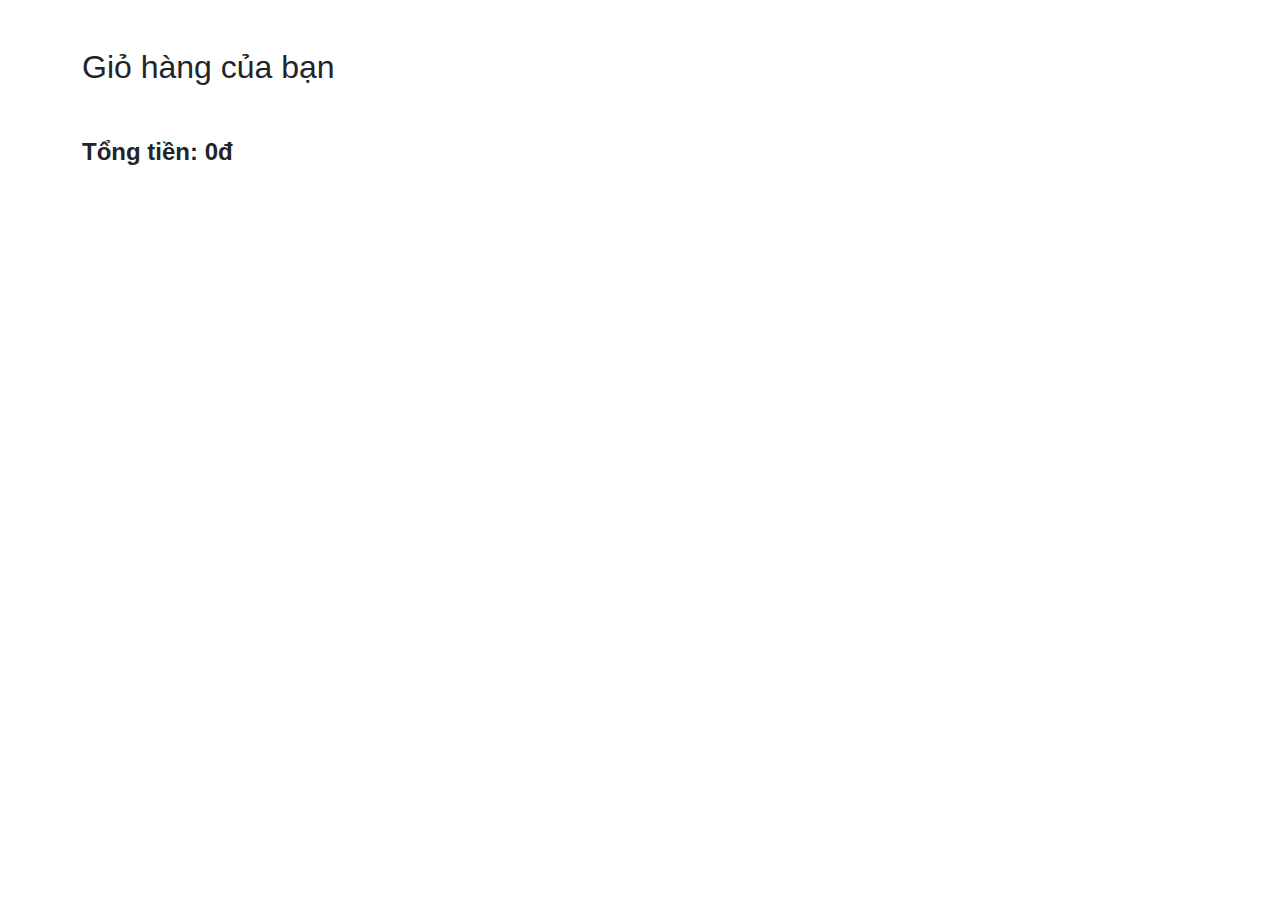
<file: cart.html>
<!DOCTYPE html>
<html lang="vi">
  <head>
    <meta charset="UTF-8" />
    <title>Giỏ hàng</title>
    <link
      href="https://cdn.jsdelivr.net/npm/bootstrap@5.3.3/dist/css/bootstrap.min.css"
      rel="stylesheet"
    />

    <link rel="stylesheet" href="style.css" />
  </head>
  <body>
    <div class="container mt-5">
      <h2>Giỏ hàng của bạn</h2>
      <div id="cart-items" class="row mt-4"></div>
      <div id="cart-total" class="mt-4 fw-bold fs-4"></div>
    </div>
    <script src="cart.js"></script>
  </body>
</html>
</file>
<file: style.css>
body { font-family: Arial, sans-serif; }
.card img { height: 200px; object-fit: cover; }
</file>
